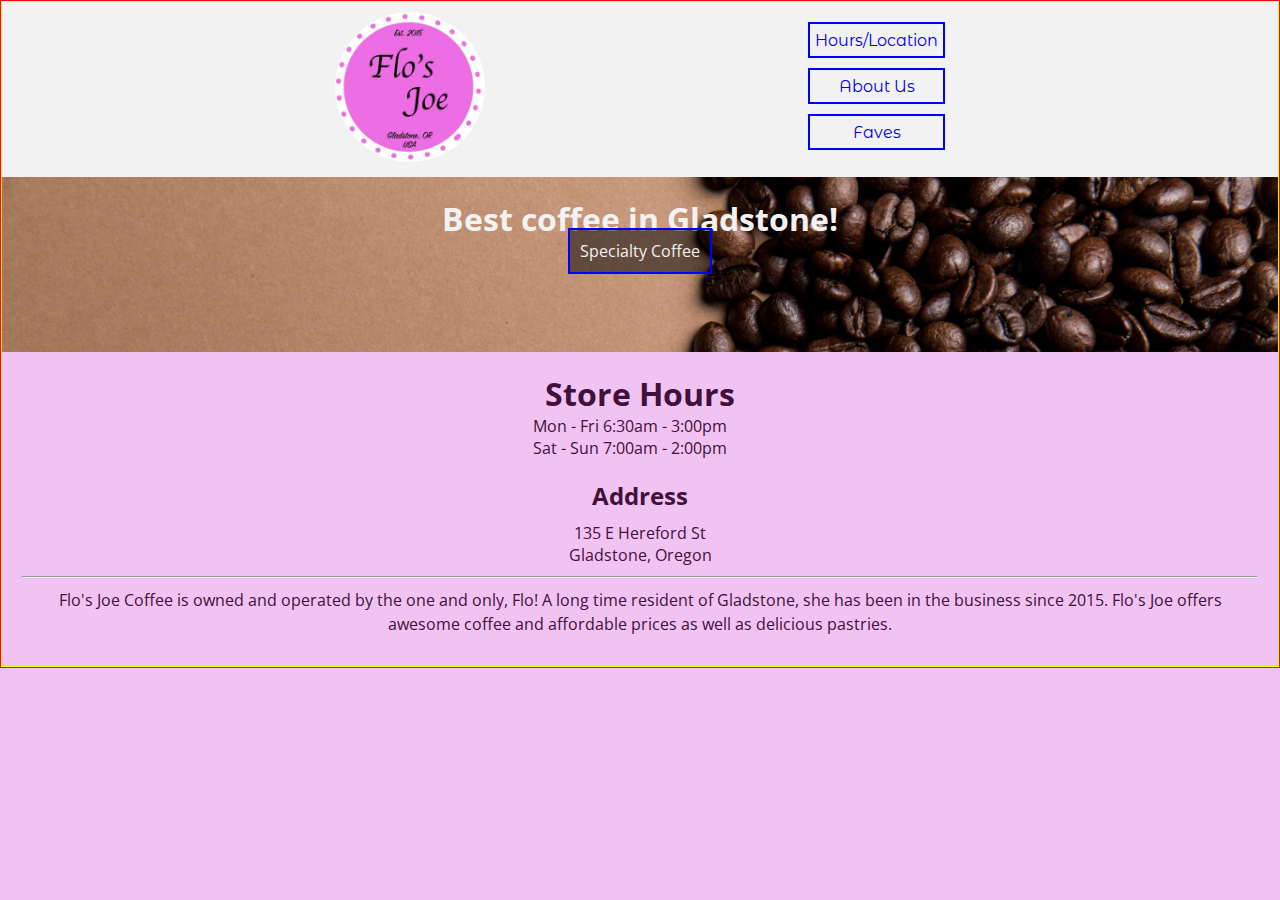
<file: html-css/Lab 3 - companySite/index.html>
<!DOCTYPE html>
<html lang="en">
<head>
    <meta charset="UTF-8">
    <meta name="viewport" content="width=device-width, initial-scale=1.0">
    <meta http-equiv="X-UA-Compatible" content="ie=edge">
    <link rel="stylesheet" href="https://necolas.github.io/normalize.css/8.0.1/normalize.css">
    <link href="https://fonts.googleapis.com/css?family=Montserrat+Alternates|Open+Sans&display=swap" rel="stylesheet">
    <link rel="stylesheet" href="styles.css">
    <title>Welcome to Flo's Joe Coffee</title>
</head>
<body>
    <div class="container">
        <header>
            <div class="header-contents">
                <div class="logo">
                    <img src="img/flos_joe_logo.jpg" alt="Logo for Flo's Joe Gladstone" class='flos-logo'>
                </div>
                <div class='nav'>
                    <ul>
                        <li><a href="#">Hours/Location</a></li>
                        <li><a href="#">About Us</a></li>
                        <li><a href="#">Faves</a></li>
                    </ul>
                </div>
            </div>
        </header>

        <div class="hero">
            <div class="specials">
                <h1>Best coffee in Gladstone!</h1>
                <p>
                    <span id= "specialty-coffee">Specialty Coffee</span> 
                </p>
            </div>
        </div>
        <div class="shop-hours-container">
        <div class="shop-hours">
        <h1>Store Hours</h1>
        <p>
            <ul>
                <li>Mon - Fri 6:30am - 3:00pm</li>
                <li>Sat - Sun 7:00am - 2:00pm</li>
            </ul>
        </p>
        <div class="address">
                <h2>Address</h2>
                <p>
                    135 E Hereford St<br>
                    Gladstone, Oregon
                </p>
        </div>
        <hr>
        <div class="about-container">
            <div class="about">
                Flo's Joe Coffee is owned and operated by the one and only, Flo!  A long time resident of Gladstone, she has been in the business since 2015.  Flo's Joe offers awesome coffee and affordable prices as well as delicious pastries.  
            </div>
        </div>
        
    </div>
    </div>
    </div> <!--End of container-->
</body>
</html>












<!-- <div class="shop-hours">
        <h1>Store Hours</h1>
        <p>
            <ul>
                <li>Mon - Fri 6:30am - 3:00pm</li>
                <li>Sat - Sun 7:00am - 2:00pm</li>
            </ul>
        </p>
        <h2>Address</h2>
        <p>
            135 E Hereford St<br>
            Gladstone, Oregon
        </p>
    </div> -->
</file>
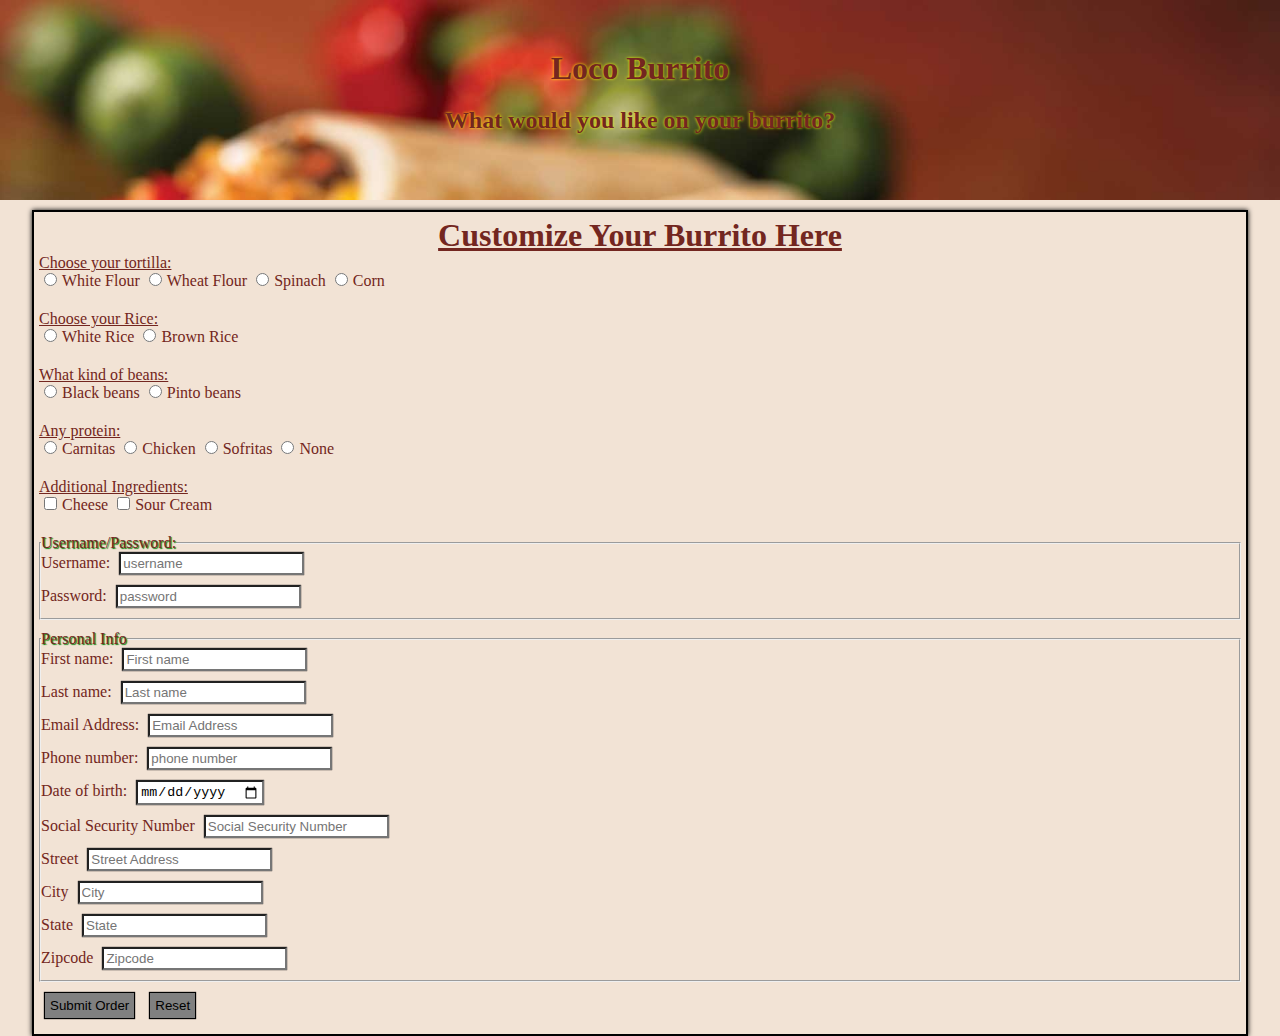
<file: html-css/Lab 4 - Burrito Order Form/index.html>
<!DOCTYPE html>
<html lang="en">
<head>
    <meta charset="UTF-8">
    <meta name="viewport" content="width=device-width, initial-scale=1.0">
    <meta http-equiv="X-UA-Compatible" content="ie=edge">
    <link rel="stylesheet" href="https://necolas.github.io/normalize.css/8.0.1/normalize.css">
    <link rel="stylesheet" href="styles.css">
    <title>Loco Burrito</title>
</head>
<body>
       <header>
           <div class="logo">
               <h1>Loco Burrito</h1>
               <h2>What would you like on your burrito?</h2>
           </div>
       </header>
       <section>
           <div class="order-form-container">
                <div class="heading">
                    <h1>Customize Your Burrito Here</h1>
                </div>
                <form action="http://webhook.site/7125a784-ac75-41d1-ab5c-e4b3f0982200" method="post" >
                    
                        <div class="tortilla">
                            <label for="tortilla">Choose your tortilla:</label><br>
                            <input type="radio" name="tortilla" value="whiteFlour" id="tortilla">White Flour
                            <input type="radio" name="tortilla" value="wheatFlour" id="tortilla">Wheat Flour
                            <input type="radio" name="tortilla" value="spinach" id="tortilla">Spinach
                            <input type="radio" name="tortilla" value="corn" id="tortilla">Corn
                        </div>

                        <div class="rice">
                            <label for="rice">Choose your Rice:</label><br>
                            <input type="radio" name="rice" value="whiteRice" id="rice">White Rice
                            <input type="radio" name="rice" value="brownRice" id="rice">Brown Rice
                        </div>

                        <div class="beans">
                            <label for="beans">What kind of beans: </label><br>
                            <input type="radio" name="beans" value="blackBeans" id="beans">Black beans
                            <input type="radio" name="beans" value="pintoBeans" id="beans">Pinto beans
                        </div>

                        <div class="protein">
                            <label for="protein">Any protein: </label><br>
                            <input type="radio" name="protein" value="carnitas" id="protein">Carnitas
                            <input type="radio" name="protein" value="chicken" id="protein">Chicken
                            <input type="radio" name="protein" value="sofritas" id="protein">Sofritas
                            <input type="radio" name="protein" value="none" id="protein">None
                        </div>

                        <div class="additional">
                            <label for="additional">Additional Ingredients:</label><br>
                            <input type="checkbox" name="additional" value="cheese" id="cheese">Cheese
                            <input type="checkbox" name="additional" value="sourCream" id="sourcream">Sour Cream
                        </div>
                    
                    <fieldset class="info">
                        <legend>Username/Password:</legend>
                        <label for="user-name">Username: </label>
                        <input type="text" name="user" id="user-name" placeholder="username" required pattern="[a-z]{6,18}" title="username must be between 4 and 16 characters, all lowercase" required/><br>

                        <label for="user-password">Password: </label>
                        <input type="password" name="password" id="user=password" pattern=".{6,}" placeholder="password" required/>
                        <br>
                    </fieldset>

                    <fieldset class="info">
                        <legend>Personal Info</legend>
                        <label for="first-name">First name: </label>
                        <input type="text" pattern="[a-z]{3,15}" title="First name must be between 3 and 10 characters." placeholder="First name"required/><br>

                        <label for="last-name">Last name: </label>
                        <input type="text" pattern="[a-z]{3,15}" title="Last name must be between 3 and 10 characters." placeholder="Last name"required/><br>

                        <label for="email">Email Address: </label>
                        <input type="email" name="email" id="email" placeholder="Email Address"><br>

                        <label for="phone">Phone number: </label>
                        <input type="tel" name="phonenumber" id="phone" placeholder="phone number"><br>

                        <label for="birthday">Date of birth: </label>
                        <input type="date" name="birthday" id="dateOfBirth"><br>

                        <label for="socialSN">Social Security Number</label>
                        <input type="text" name="socialSN" id="socialSN" placeholder="Social Security Number"><br>

                        <label for="address">Street</label>
                        <input type="text" name="address" id="address" placeholder="Street Address"><br>

                        <label for="city">City</label>
                        <input type="text" name="city" id="city" placeholder="City"><br>

                        <label for="state">State</label>
                        <input type="text" name="state" id="state" placeholder="State"><br>

                        <label for="zipcode">Zipcode</label>
                        <input type="text" name="zipcode" id="zipcode" placeholder="Zipcode"><br>
                    </fieldset>
                    <input type="submit" value="Submit Order">
                    <input type="reset" value="Reset">
                    
                </form>
           </div>
       </section>

</body>
</html>
</file>
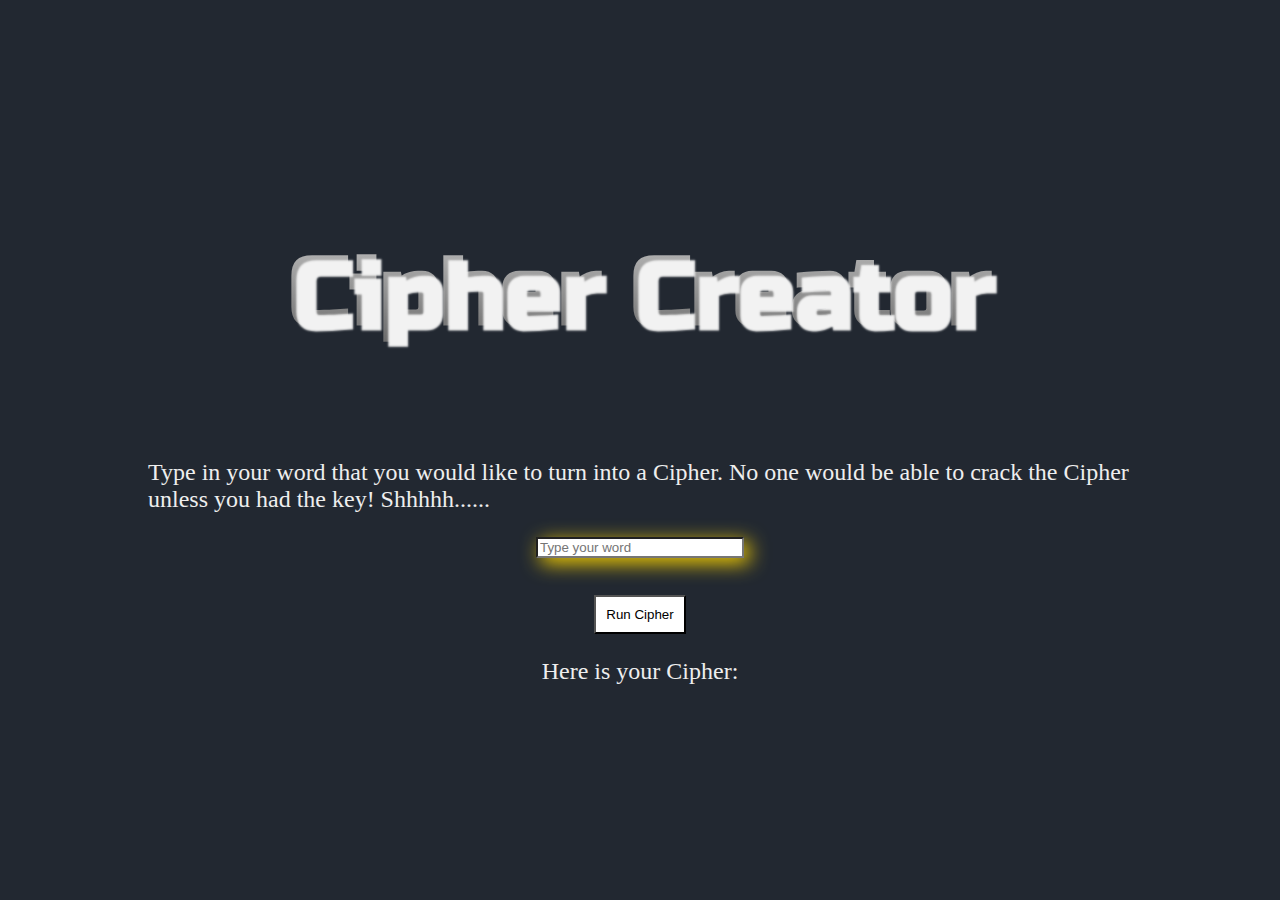
<file: javascript/Lab 1b/index.html>
<!DOCTYPE html>
<html lang="en">
<head>
    <meta charset="UTF-8">
    <meta name="viewport" content="width=device-width, initial-scale=1.0">
    <meta http-equiv="X-UA-Compatible" content="ie=edge">
    <link href="https://fonts.googleapis.com/css?family=Russo+One|Ubuntu&display=swap" rel="stylesheet">
    <link rel="stylesheet" href="https://necolas.github.io/normalize.css/8.0.1/normalize.css">
    <link rel="stylesheet" href="styles.css">
    <title>Make a Cipher</title>
</head>
<body>
    <div class="container">
            <div class="content">
                
                <div class="title-header">
                    <h1>Cipher Creator</h1>
                </div>
               
                <div class="content-body">
                    <p>
                        Type in your word that you would like to turn into a Cipher.  No one would be able to crack the Cipher unless you had the key!  Shhhhh......
                    </p>
                    <input type="text" id='originalWord' placeholder='Type your word'><br>
                    <input type="button" id="button" value="Run Cipher">

                    <p>
                        Here is your Cipher: <br>
                        <span id='cipher'></span>
                    </p>
                </div>
            </div>
    </div>
    <script src="main.js"></script>
</body>
</html>
</file>
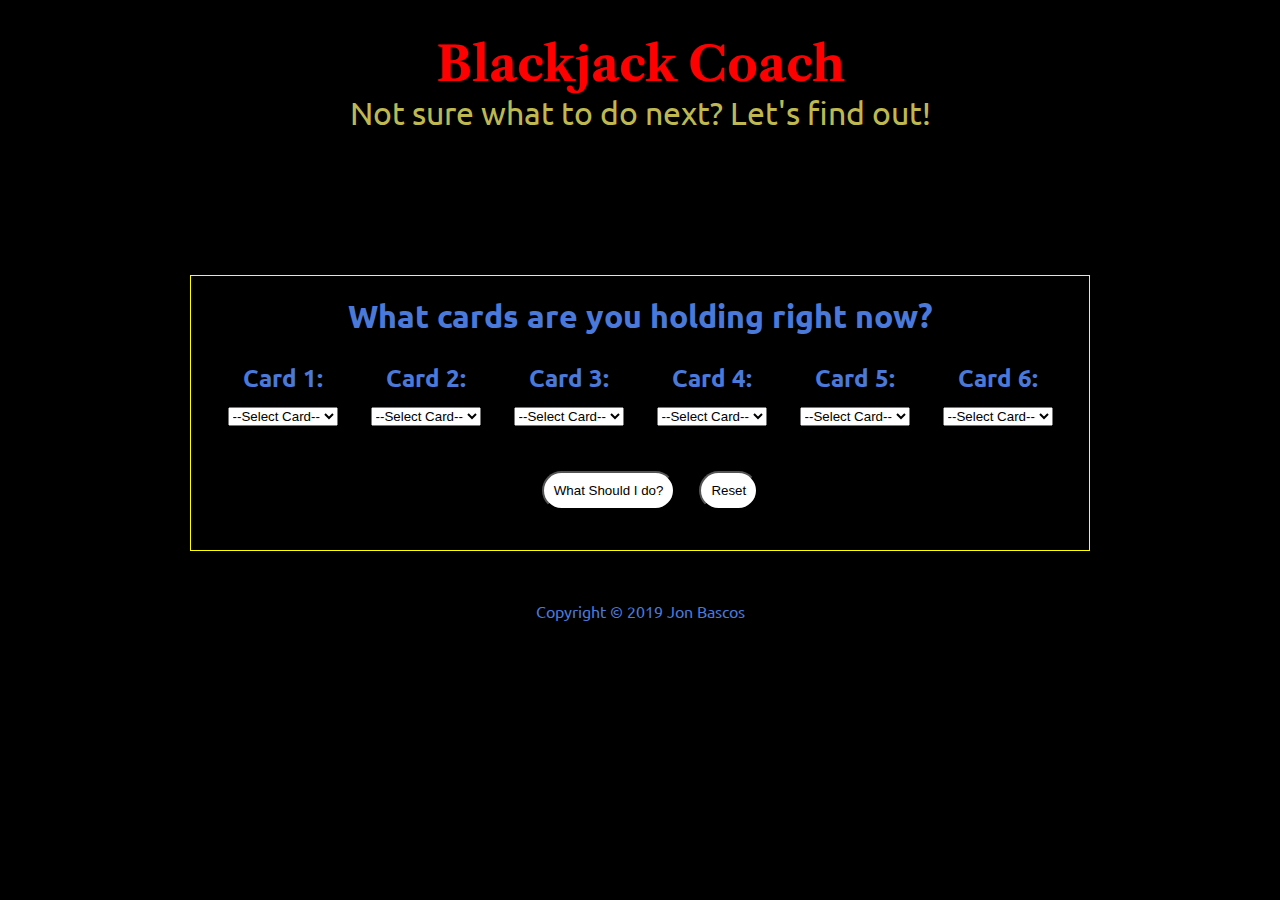
<file: javascript/Lab 2b/index.html>
<!DOCTYPE html>
<html lang="en">
<head>
    <meta charset="UTF-8">
    <meta name="viewport" content="width=device-width, initial-scale=1.0">
    <meta http-equiv="X-UA-Compatible" content="ie=edge">
    <link href="https://fonts.googleapis.com/css?family=Libre+Caslon+Text|Ubuntu&display=swap" rel="stylesheet">
    <link rel="stylesheet" href="https://necolas.github.io/normalize.css/8.0.1/normalize.css">
    <link rel="stylesheet" href="styles.css">
    <title>Blackjack Suggestion</title>
</head>
<body>
    <header>
        <div class="header-contents">
            <div class="title-heading">
                <h1>Blackjack Coach</h1>
            </div>
            <div class="header-description">
                <p>Not sure what to do next? Let's find out!</p>
            </div>
        </div>
    </header>
    <main>
        <p>
            <h1>What cards are you holding right now?</h1>
        </p>
        <form action="" id="myForm">
        <div class="cards-container">
            <div class="cards-held">
                <h2>Card 1:</h2>
                    <select id='card1'> <br>
                        <option value="n" disabled selected value>--Select Card--</option>
                        <option value="A">Ace/A</option>
                        <option value="2">2</option>
                        <option value="3">3</option>
                        <option value="4">4</option>
                        <option value="5">5</option>
                        <option value="6">6</option>
                        <option value="7">7</option>
                        <option value="8">8</option>
                        <option value="9">9</option>
                        <option value="10">10</option>
                        <option value="J">Jack/J</option>
                        <option value="Q">Queen/Q</option>
                        <option value="K">King/K</option>
                        <option value="n">None</option>
                    </select><br>
            </div>
            <div class="cards-held">
                <h2>Card 2:</h2>
                <select id='card2'> <br>
                    <option value="n" disabled selected value>--Select Card--</option>
                        <option value="a">Ace/A</option>
                        <option value="2">2</option>
                        <option value="3">3</option>
                        <option value="4">4</option>
                        <option value="5">5</option>
                        <option value="6">6</option>
                        <option value="7">7</option>
                        <option value="8">8</option>
                        <option value="9">9</option>
                        <option value="10">10</option>
                        <option value="j">Jack/J</option>
                        <option value="q">Queen/Q</option>
                        <option value="k">King/K</option>
                        <option value="n">None</option>
                    </select>
            </div>
            <div class="cards-held">
                <h2>Card 3:</h2>
                <select id='card3'> <br>
                    <option value="n" disabled selected value>--Select Card--</option>
                        <option value="a">Ace/A</option>
                        <option value="2">2</option>
                        <option value="3">3</option>
                        <option value="4">4</option>
                        <option value="5">5</option>
                        <option value="6">6</option>
                        <option value="7">7</option>
                        <option value="8">8</option>
                        <option value="9">9</option>
                        <option value="10">10</option>
                        <option value="j">Jack/J</option>
                        <option value="q">Queen/Q</option>
                        <option value="k">King/K</option>
                        <option value="n">None</option>
                    </select>
            </div>
            <div class="cards-held">
                <h2>Card 4:</h2>
                    <select id='card4'> <br>
                        <option value="n" disabled selected value>--Select Card--</option>
                        <option value="A">Ace/A</option>
                        <option value="2">2</option>
                        <option value="3">3</option>
                        <option value="4">4</option>
                        <option value="5">5</option>
                        <option value="6">6</option>
                        <option value="7">7</option>
                        <option value="8">8</option>
                        <option value="9">9</option>
                        <option value="10">10</option>
                        <option value="J">Jack/J</option>
                        <option value="Q">Queen/Q</option>
                        <option value="K">King/K</option>
                        <option value="n">None</option>
                    </select><br>
            </div>
            <div class="cards-held">
                <h2>Card 5:</h2>
                    <select id='card5'> <br>
                        <option value="n" disabled selected value>--Select Card--</option>
                        <option value="A">Ace/A</option>
                        <option value="2">2</option>
                        <option value="3">3</option>
                        <option value="4">4</option>
                        <option value="5">5</option>
                        <option value="6">6</option>
                        <option value="7">7</option>
                        <option value="8">8</option>
                        <option value="9">9</option>
                        <option value="10">10</option>
                        <option value="J">Jack/J</option>
                        <option value="Q">Queen/Q</option>
                        <option value="K">King/K</option>
                        <option value="n">None</option>
                    </select><br>
            </div>
            <div class="cards-held">
                <h2>Card 6:</h2>
                    <select id='card6'> <br>
                        <option value="n" disabled selected value>--Select Card--</option>
                        <option value="A">Ace/A</option>
                        <option value="2">2</option>
                        <option value="3">3</option>
                        <option value="4">4</option>
                        <option value="5">5</option>
                        <option value="6">6</option>
                        <option value="7">7</option>
                        <option value="8">8</option>
                        <option value="9">9</option>
                        <option value="10">10</option>
                        <option value="J">Jack/J</option>
                        <option value="Q">Queen/Q</option>
                        <option value="K">King/K</option>
                        <option value="n">None</option>
                    </select><br>
            </div>
        </div>
        </form>
        <div class="buttons-container">      
            <button id="button">What Should I do?</button>
            <input type='reset' id="reset"></input>
        </div>
        <section class="suggestion-container">
            <span id="suggestion"></span>
        </section>
    </main>
    <footer>
        <div class="copyright">
            Copyright &copy; 2019 Jon Bascos
        </div>
    </footer>
    <script src="main.js"></script>
</body>
</html>
</file>
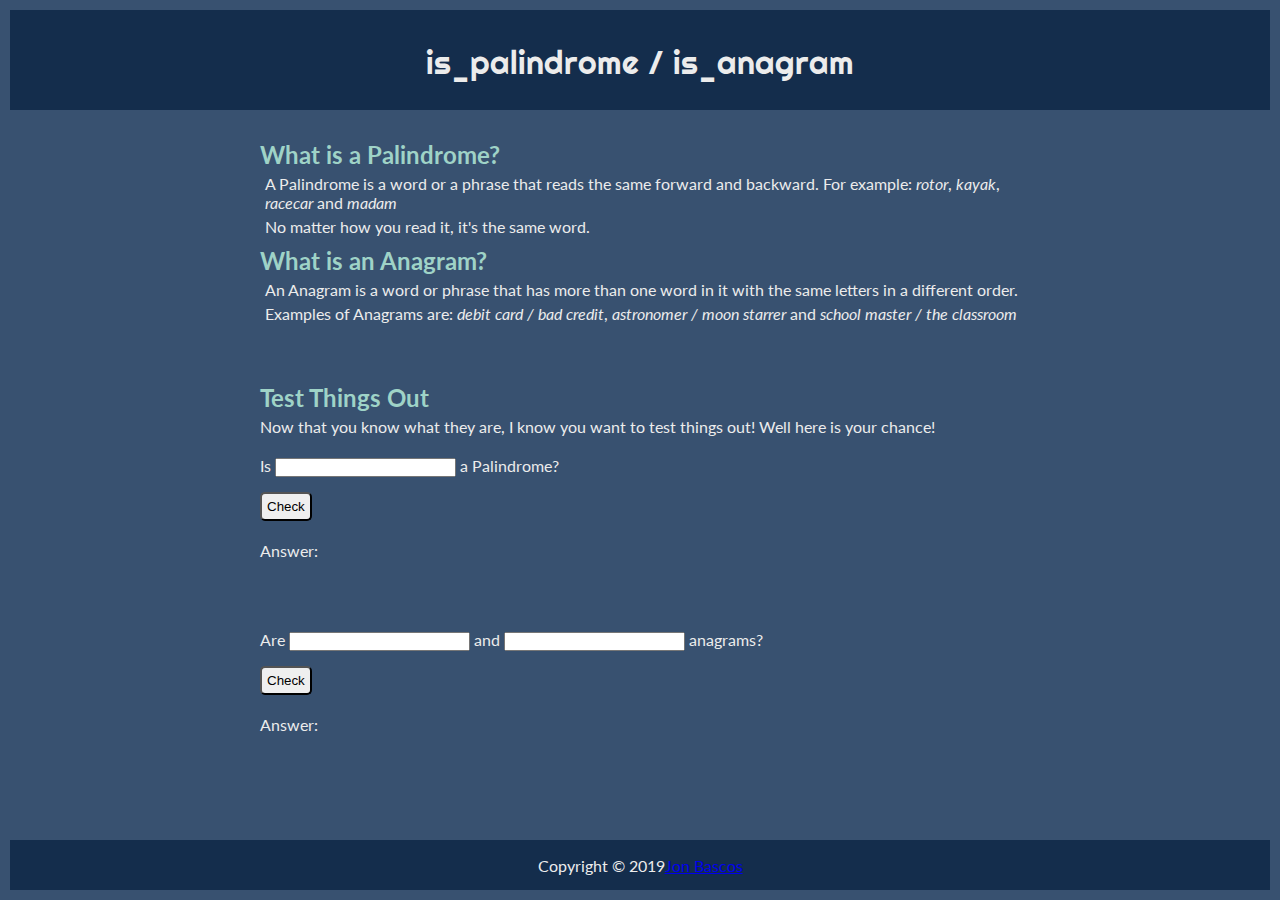
<file: javascript/Lab 3b/index.html>
<!DOCTYPE html>
 <html lang="en">
 <head>
     <meta charset="UTF-8">
     <meta name="viewport" content="width=device-width, initial-scale=1.0">
     <meta http-equiv="X-UA-Compatible" content="ie=edge">
     <link href="https://fonts.googleapis.com/css?family=Lato|Righteous&display=swap" rel="stylesheet">
     <link rel="stylesheet" href="https://necolas.github.io/normalize.css/8.0.1/normalize.css">
     <link rel="stylesheet" href="styles.css">
     <title>Anagram/Palindrome</title>
 </head>
 <body>
     <div class="container">
     <header>
         <p>
             is_palindrome / is_anagram
        </p> 
     </header>

     <main>
         <section>
            <h2 class='heading'>
                    What is a Palindrome?
            </h2>

            <div class="palindrome">
                <p>
                    A Palindrome is a word or a phrase that reads the same forward and backward.  For example: <em>rotor</em>, <em>kayak</em>, <em>racecar</em> and <em>madam</em>
                </p>
                <p>
                    No matter how you read it, it's the same word.
                </p> 
            </div>

            <h2 class='heading'>
                What is an Anagram?
            </h2>

            <div class="anagram">
                An Anagram is a word or phrase that has more than one word in it with the same letters in a different order.
                <p>
                    Examples of Anagrams are: <em>debit card / bad credit</em>, <em>astronomer / moon starrer</em> and <em>school master / the classroom</em>
                </p> 
            </div>
        </section>

        <section>
            <h2 class="heading">Test Things Out</h2>

            Now that you know what they are, I know you want to test things out!  Well here is your chance!

            <div class="tests">
                Is <input type="text" id='is_palindrome'> a Palindrome?
                <p>
                    <button id="check_pali_answer">Check</button>
                </p>
                
            </div>
            <div class="answers">
                Answer: <span id="palindrome_answer"></span>
            </div>
            
        </section>

        <section>
                <div class="tests">
                        Are <input type="text" id='anagram1'> and <input type="text" id='anagram2'> anagrams?
                        <p>
                            <button id="check_anagram_answer">Check</button>
                        </p>
                        
                    </div>
                    <div class="answers">
                        Answer: <span id="anagram_answer"></span>
                    </div>
        </section>


     </main>
     
     <footer>
         Copyright &copy; 2019 <a href="https://www.jonbascos.com">Jon Bascos</a>
     </footer>
    <script src="main.js"></script>
</div> <!-- End of container-->
 </body>
 </html>
</file>
<file: html-css/Lab 3 - companySite/styles.css>
/*****

    Colors:
        #F2F2F2
        #F1C3F2
        #F072F1
        #DA73D2
        #41103B


    Fonts:
        font-family: 'Montserrat Alternates', sans-serif;
        font-family: 'Open Sans', sans-serif;

*****/

* {
    box-sizing: border-box;
    margin: 0;
    padding: 0;
}

a {
    text-decoration: none;
    font-family: 'Montserrat Alternates', sans-serif;
}

.container {
    
    border: 1px solid yellow;
    background-color: white;
}

body {
    background-color: #F1C3F2;
    color: #F2F2F2;
    font-family: 'Open Sans', sans-serif;
    border: 1px solid red;
    /* margin: 10px; */
}

/* Header */

header {
    width: 100%;
    /* height: 200px; */
}

.header-contents {
    display: flex;
    justify-content: space-evenly;
    background-color: #F2F2F2;
    padding: 10px;
}

.flos-logo {
    width: 150px;
    height: 150px;
    border-radius: 50%;
}

.nav ul {
    list-style: none;    
}

.nav ul li {
    margin-top: 10px;
    border: 2px solid blue;
    text-align: center;
    padding: 5px;
}

/* Hero */

.hero {
    width: 100%;
    height: 175px;
    background-image: url('img/coffee-beans2.jpg');
    background-size: cover;
    background-repeat: no-repeat;
}

.specials {
    display: flex;
    flex-direction: column;
    justify-content: center;
    /* align-content: flex-end; */
    text-align: center;
    align-self: stretch;
    padding-top: 20px;
}

#specialty-coffee {
    border: 2px solid blue;
    padding: 10px;
    background-color: rgba(0,0,0,0.5);
}

/* Hours and location */

.shop-hours-container {
    display: flex;
    flex-direction: column;
    padding: 20px;
    width: 100%;
    height: 100%;
    background-color: #F1C3F2;
    color: #41103B;
}

.shop-hours {
    margin: 0 auto 10px;
    text-align: center;
}

.shop-hours ul {
    list-style: none;
    padding-right: 20px;
}

.address {
    margin-top: 20px;
}

.address > h2 {
    margin-bottom: 10px;
}

.address > p {
    margin-bottom: 10px;
}

/* About */

.about-container {
    margin-top: 10px;
}

.about {
    width: auto;
    line-height: 1.5;
}


















/* .shop-hours {
    flex-grow: 2;
    text-align: center;
    width: 200px;
    border: 1px solid blue;
}

.shop-hours ul {
    list-style: none;
    padding-right: 20px;
} */
</file>
<file: html-css/Lab 4 - Burrito Order Form/styles.css>
/*

Colors: 
    background: #F2E3D5
    fonts: #BFA450
    links: #D9382A

Fonts:
    font-family: 'Saira Stencil One', cursive;

*/

* {
    box-sizing: border-box;
    margin: 0;
    padding: 0;
}

body {
    background-color: #F2E3D5;
    color: #732620;
}

header {
    height: 200px;
    background-image: url('img/chicken-burrito.jpg');
    background-size: cover;
    background-repeat: no-repeat;
}

.logo {
    text-align: center;
    padding-top: 50px;
    text-shadow: 0 0 3px yellow;
    color: #732620;
}
.logo h1 {
    margin: 0;
}

.logo h2 {
    padding-top: 20px;
}

.order-form-container {
    width: 95%;
    padding: 5px;
    border: 2px solid black;
    margin: auto;
    box-shadow: 0 0 5px black;
}

.heading {
    text-decoration: underline;
    text-align: center;
}

/*** Order Form ***/

.order-form-container {
    margin-top: 10px;
}

legend {
    text-shadow: 1px 1px 1px green;
}

.tortilla, 
.rice, 
.beans, 
.protein, 
.additional {
    /* border: 1px solid purple; */
    padding-bottom: 20px;
}

div > label {
    text-decoration: underline;
}

input {
    margin: 0 5px;
}

.info {
    margin-bottom: 10px;

}

.info > label,
.info > input {
    /* border: 1px solid red; */
    margin-bottom: 10px;
}

.info > input {
    padding: 2px;
    box-shadow: 0 0 1px black;
}

.info > input:hover {
    cursor: pointer;
}

input[type="submit"],
input[type="reset"] {
    padding: 5px;
    margin-bottom: 10px;
    display: inline-block;
    border: 1px solid black;
    background-color: gray;
    box-shadow: 0 0 1px black;
}

input[type="submit"]:hover,
input[type="reset"]:hover {
    background-color: green;
}
</file>
<file: javascript/Lab 1b/styles.css>
/*
    colors:
        header: #222831
        body: #393e46
        font: #eeeeee

    font:
        font-family: 'Russo One', sans-serif;
        font-family: 'Ubuntu', sans-serif;



*/


html, body {
    margin: 0;
    padding: 0;
    background-color: #393e46;
    color: #eeeeee;
}

.container {
    margin: auto;
    background-color: #222831;
}

.title-header {
    font-family: 'Russo One', sans-serif;
    font-size: 3em;
    background: -webkit-linear-gradient(#eee, #333);
  -webkit-background-clip: text;
  -webkit-text-fill-color: transparent;
  text-shadow: 5px 5px 2px #f2f2f2;
}

.content {
   width: 80%;
   height: 100vh;
   margin: auto;
   display: flex;
   flex-direction: column;
   justify-content: center;
   align-items: center;
}

.content-body {
    display: flex;
    flex-direction: column;
    justify-content: center;
    align-items: center;
    font-size: 1.5em;
    padding: 20px;
}

#originalWord {
    width: 200px;
    box-shadow: 5px 5px 20px gold;
}

#button {
    background-color: white;
    padding: 10px;
    margin-top: 10px;
}

#button:active {
    background-color: yellow;
}

#cipher {
    color: red;
    font-size: 2.5em;
}
</file>
<file: javascript/Lab 2b/styles.css>
/*
    Colors:
        background: #0d0d0d
        headings: #f27272
        font color: #4a79d9
                    #BFB850
                    #26735D

    fonts:
        font-family: 'Libre Caslon Text', serif;
        font-family: 'Ubuntu', sans-serif;
*/


* {
    margin: 0;
    padding: 0;
    box-sizing: border-box;
}

h1 {
    margin: 0;
    padding: 0;
}

html, body {
    background-color: black;
    font-family: 'Ubuntu', sans-serif;
    color: #4a79d9;
    font-size: 1em;
}

header {
    width: 100%;
    height: 25vh;
    background-image: url('https://upload.wikimedia.org/wikipedia/commons/4/4b/Blackjack_board.JPG');
    background-size: cover;
    background-repeat: no-repeat;
}

main {
    text-align: center;
    width: 80%;
    max-width: 900px;
    margin: 50px auto;
    padding: 20px;
    border: 1px solid yellow;
}

.header-contents {
    height: 166.75px;
    text-align: center;
    display: flex;
    flex-direction: column;
    justify-content: center;
    align-items: center;
}

.title-heading {
    font-size: 1.5em;
    color: red;
    font-family: 'Libre Caslon Text', serif;
    text-shadow: 0 0 5px black;
}

.header-description {
    color: #BFB850;
    font-size: 2em;
    text-shadow: 0 0 5px black;
}

.cards-container {
    
    display: flex;
    justify-content: space-around;
    flex-wrap: wrap;
}

.cards-held {
    margin-top: 20px;
    padding: 5px;
}

.cards-held > h2 {
    margin-bottom: 10px;
}

#button, #reset {
    background-color: white;
    padding: 10px;
    margin-left: 20px;
    border-radius: 25px;
}

.buttons-container {
    margin-top: 20px;
    padding: 20px;
    text-align: center;
}

#suggestion {
    color: red;
}

footer {
    display: flex;
    flex-direction: column;
    align-items: center;
    width: 80%;
    margin: auto;
}
</file>
<file: javascript/Lab 3b/styles.css>
/*
    colors:
        header: #142d4c
        body: #385170
        #9fd3c7
        text: #ececec

    Fonts:
        font-family: 'Righteous', cursive;
        font-family: 'Lato', sans-serif;

 */
 
 * {
     margin: 0;
     padding: 0;
     box-sizing: border-box;
 }

 html, body {
     background-color: #385170;
     color: #ececec;
     font-family: 'Lato', sans-serif;
     height: 100%;
 }

 body {
     padding-bottom: 50px;
     padding: 10px;
 }

 .container {
     min-height: 100%;
     position: relative;
 }

 header {
     display: flex;
     justify-content: center;
     align-items: center;
     background-color: #142d4c;
     font-family: 'Righteous', cursive;
    text-align: center;
    height: 100px;
    font-size: 2em;
 }

 main {
     /* width: 90%; */
     max-width: 800px;
     margin: auto;
     padding-bottom: 50px;
 }

section {
    padding: 20px;
    margin-top: 10px;
}

footer {
    display: flex;
    justify-content: center;
    align-items: center;
    background-color: #142d4c;
    height: 50px;
    font-size: 1em;
    position: absolute;
    bottom: 0;
    width: 100%;
}

p {
    margin-top: 5px;
}

button {
    padding: 5px;
    margin-top: 10px;
    border-radius: 5px;
}

button:active {
    background-color: red;
}

.palindrome, .anagram {
    margin-bottom: 10px;
    margin-left: 5px;
}

.heading {
    color: #9fd3c7;
    margin-bottom: 5px;
}

.tests, .answers {
    margin-top: 20px;
}
</file>
